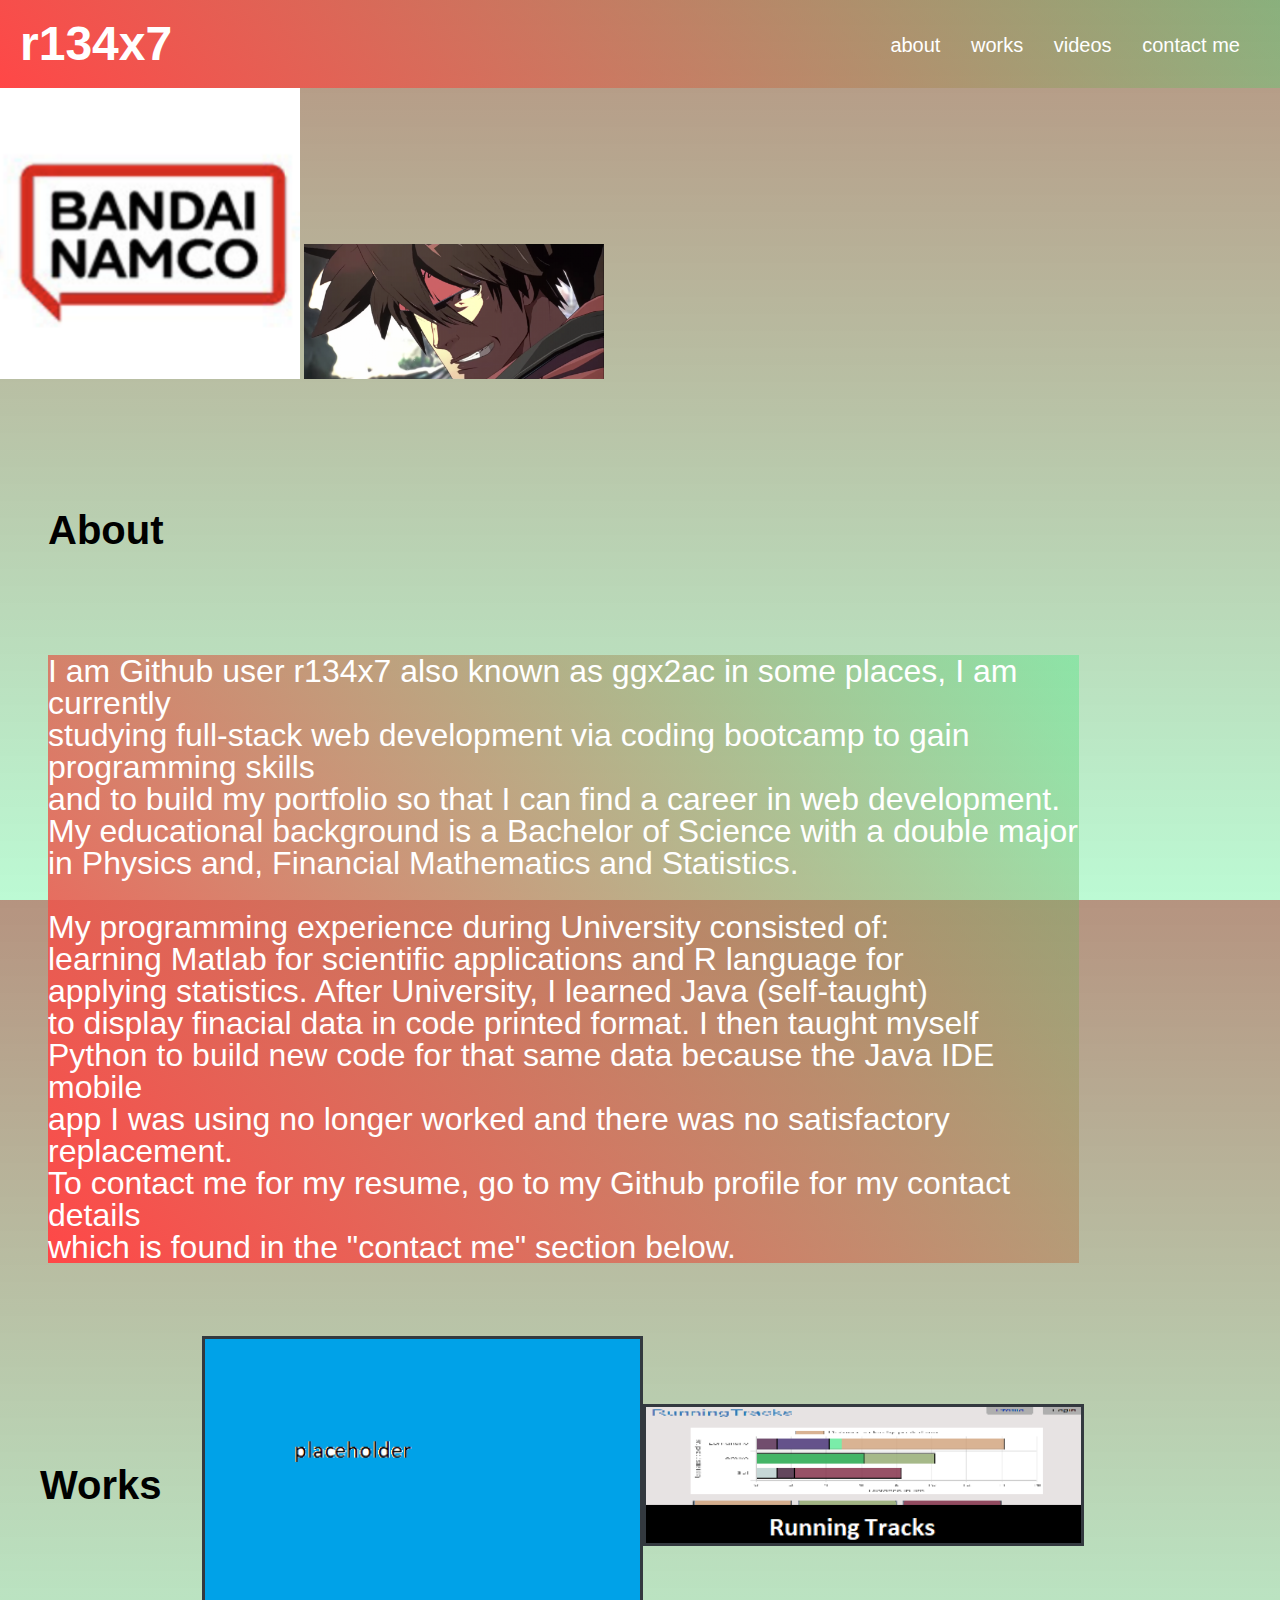
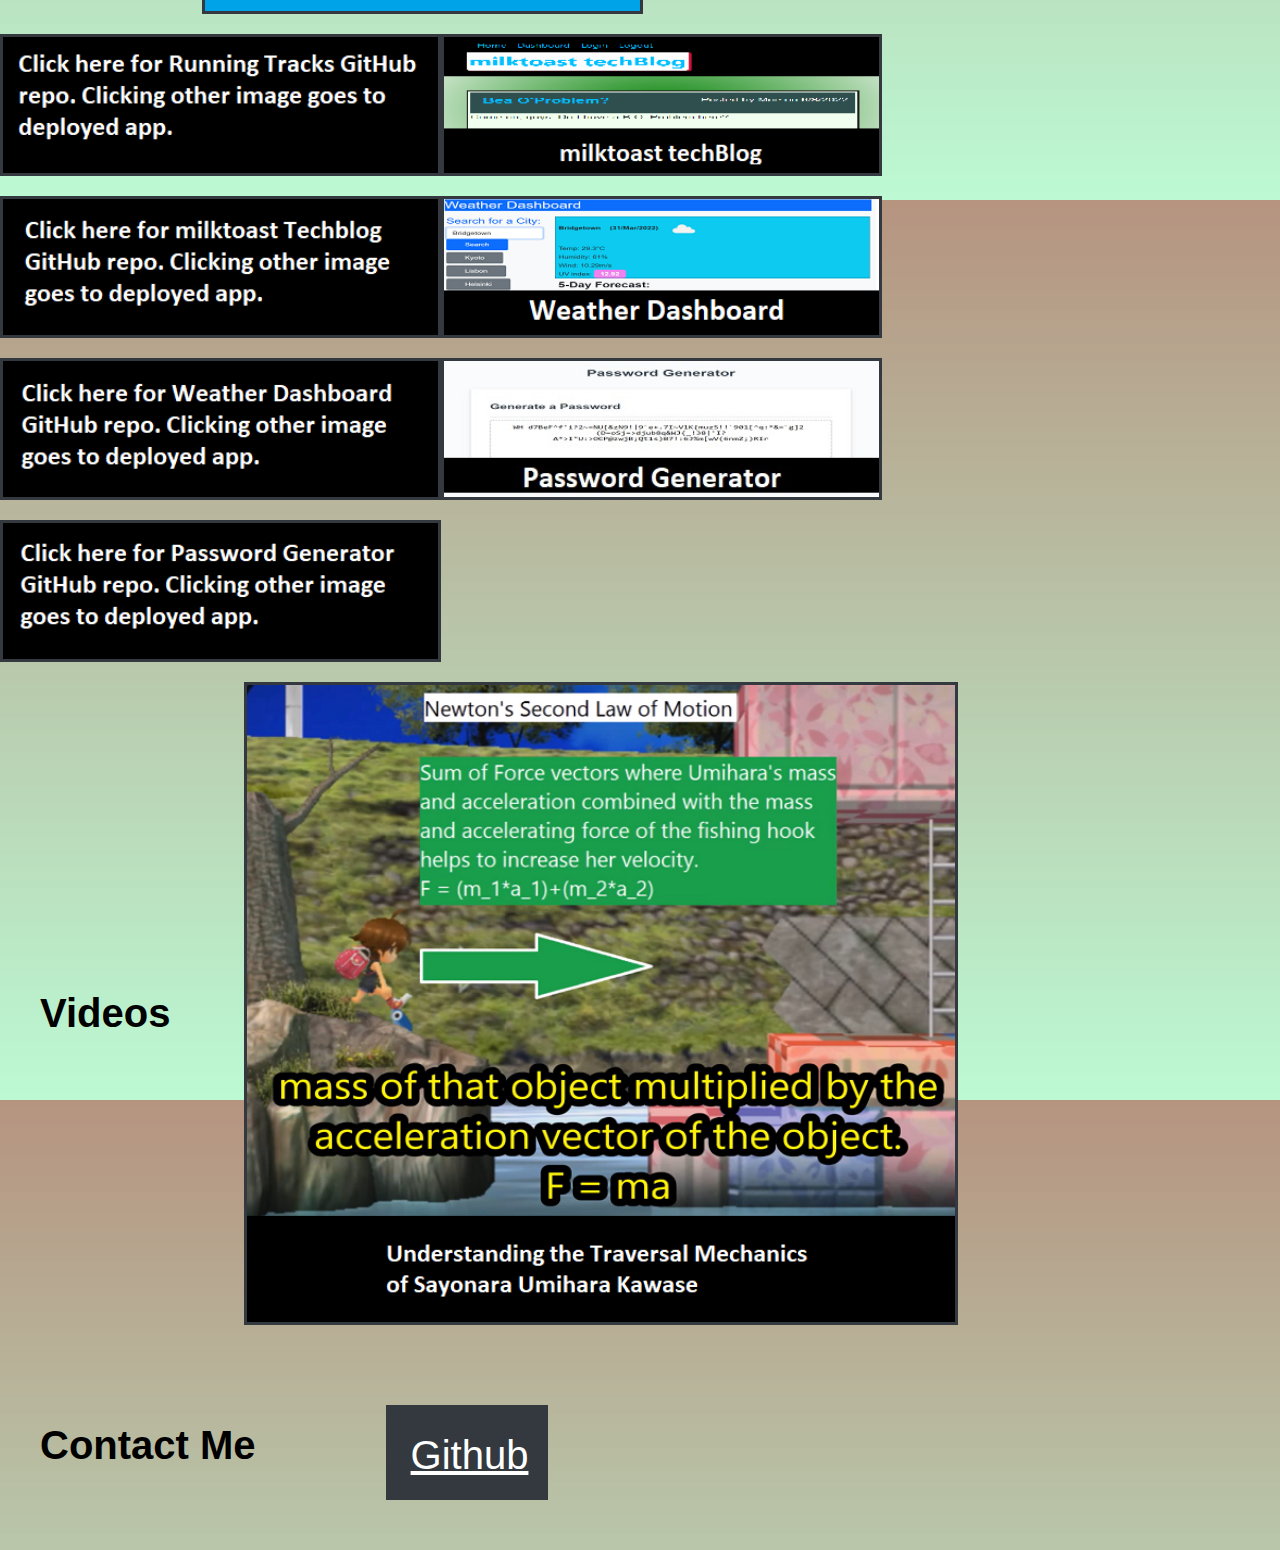
<file: index.html>
<!DOCTYPE html>
<html lang="en">

<head>
  <meta charset="UTF-8">
  <meta name="viewport" content="width=device-width, initial-scale=1.0">
  <title>r134x7 Portfolio</title>
  <!-- CSS reset settings taken from bootcamp CSS cheatsheet reset file -->
  <link rel="stylesheet" href="Main\assets\reset.css" />
  <link rel="stylesheet" href="Main\assets\style.css" />
</head>

<!-- Structure of html taken from https://github.com/r134x7/HW01-Code-Refactor -->
<body>
  <header>
        <h1>r134x7</h1>        
        <nav>
            <ul>
                <li>
                    <a href="#about1">about</a>
                </li>
                <li>
                    <a href="#works1">works</a>
                </li>
                <li>
                    <a href="#videos1">videos</a>
                </li>
                <li>
                    <a href="#contact1">contact me</a>
                </li>
            </ul>
        </nav>
  </header>

  <main class="content">
    
                <img id="c2" 
                 src="Main\assets\c2.png"  
                 alt="Bandai Namco - They publish Dark Souls" />
                 <img id="c1" 
                    src="Main\assets\c1.png"  
                    alt="ggx2ac avatar" />
        <section 
                id="about1"
                class="about">
            <h2>About</h2>
            <p id="about2">
                I am Github user r134x7 also known as ggx2ac in some places, I am currently<br> 
                studying full-stack web development via coding bootcamp to gain programming skills<br>
                and to build my portfolio so that I can find a career in web development.<br>
                My educational background is a Bachelor of Science with a double major<br>
                in Physics and, Financial Mathematics and Statistics. <br> 
                <br>
                My programming experience during University consisted of:<br>
                learning Matlab for scientific applications and R language for<br>
                applying statistics. After University, I learned Java (self-taught)<br>
                to display finacial data in code printed format. I then taught myself<br>
                Python to build new code for that same data because the Java IDE mobile<br>
                app I was using no longer worked and there was no satisfactory replacement.<br>
                To contact me for my resume, go to my Github profile for my contact details<br>
                which is found in the "contact me" section below.<br>
            </p>
        </section>
        <section 
                 id="works1" 
                 class="works">
            <h3>Works</h3>
            <a href="https://github.com/r134x7/nintendo-earnings-data-and-other-video-game-companies">
                <img id="worksimg1" 
                 src="Main\assets\a1.png"  
                 alt="Nintendo earnings data and other video game companies" />
            </a>
            <a href="https://quiet-reaches-87273.herokuapp.com/">
                <img id="worksimg2"
                 src="Main\assets\dapp2.png"  
                 alt="Running Tracks deployed app" />
            </a>
            <a href="https://github.com/r134x7/RunningTracks">
                <img id="worksimg2"
                 src="Main\assets\repo2.png"  
                 alt="Running Tracks repo" />
            </a>
            <a href="https://immense-brushlands-18787.herokuapp.com/">
                <img id="worksimg2"
                 src="Main\assets\dapp1.png"  
                 alt="milktoast techBlog deployed app" />
            </a>
            <a href="https://github.com/r134x7/milktoast-techBlog">
                <img id="worksimg2"
                 src="Main\assets\repo3.png"  
                 alt="milktoast techBlog repo" />
            </a>
            <a href="https://r134x7.github.io/HW06-ServerSideAPIs-Weather-Dashboard/">
                <img id="worksimg4" 
                src="Main\assets\rd4b.png"  
                alt="Weather Dashboard deployed app" />
            </a>
            <a href="https://github.com/r134x7/HW06-ServerSideAPIs-Weather-Dashboard">
                <img id="worksimg4" 
                src="Main\assets\rd4c.png"  
                alt="Weather Dashboard repo" />
            </a>
            <a href="https://r134x7.github.io/HW03-JavaScript-Password-Generator/">
                <img id="worksimg3" 
                src="Main\assets\rd1b.jpg"  
                alt="Password Generator deployed app" />
            </a>
            <a href="https://github.com/r134x7/HW03-JavaScript-Password-Generator">
                <img id="worksimg3" 
                 src="Main\assets\repo1.png"  
                 alt="Password Generator repo" />
            </a>
        </section>
        <section 
                 id="videos1" 
                 class="videos">
            <h4>Videos</h4>
            <a href="https://www.youtube.com/watch?v=BelfE5AxQwA&list=PLlia8-4etXyj1IYCN7OISVf63YJuZQi3w">
                <img id="videoimg1" 
                 src="Main\assets\b1.png"  
                 alt="Link to youtube video" />
            </a>
        </section>
        <section 
                 id="contact1" 
                 class="contact">
            <h5>Contact Me</h5>
            <nav>
                <ul>
                    <li>
                        <a href="https://github.com/r134x7">Github</a>
                    </li>
                </ul>
            </nav>
        </section>
  </main>

  <footer>
    
  </footer>

</body>

</html>
</file>
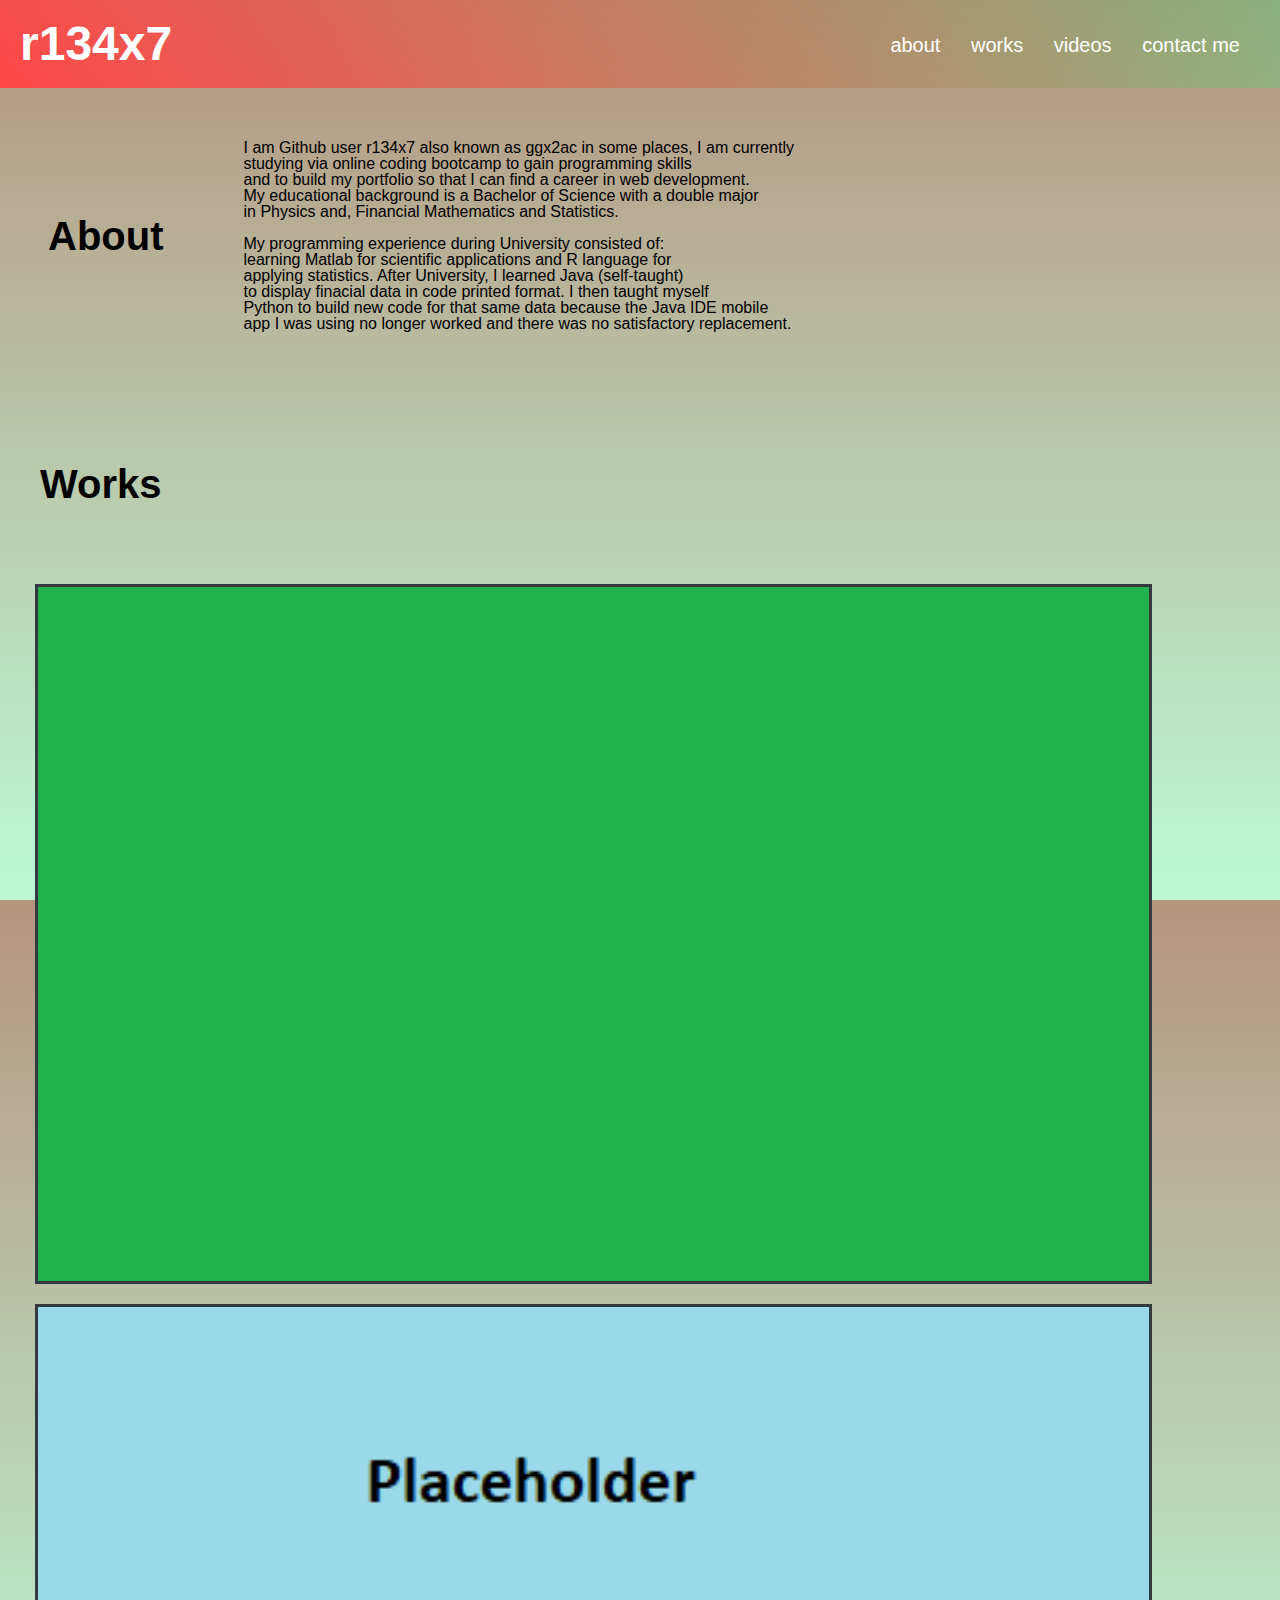
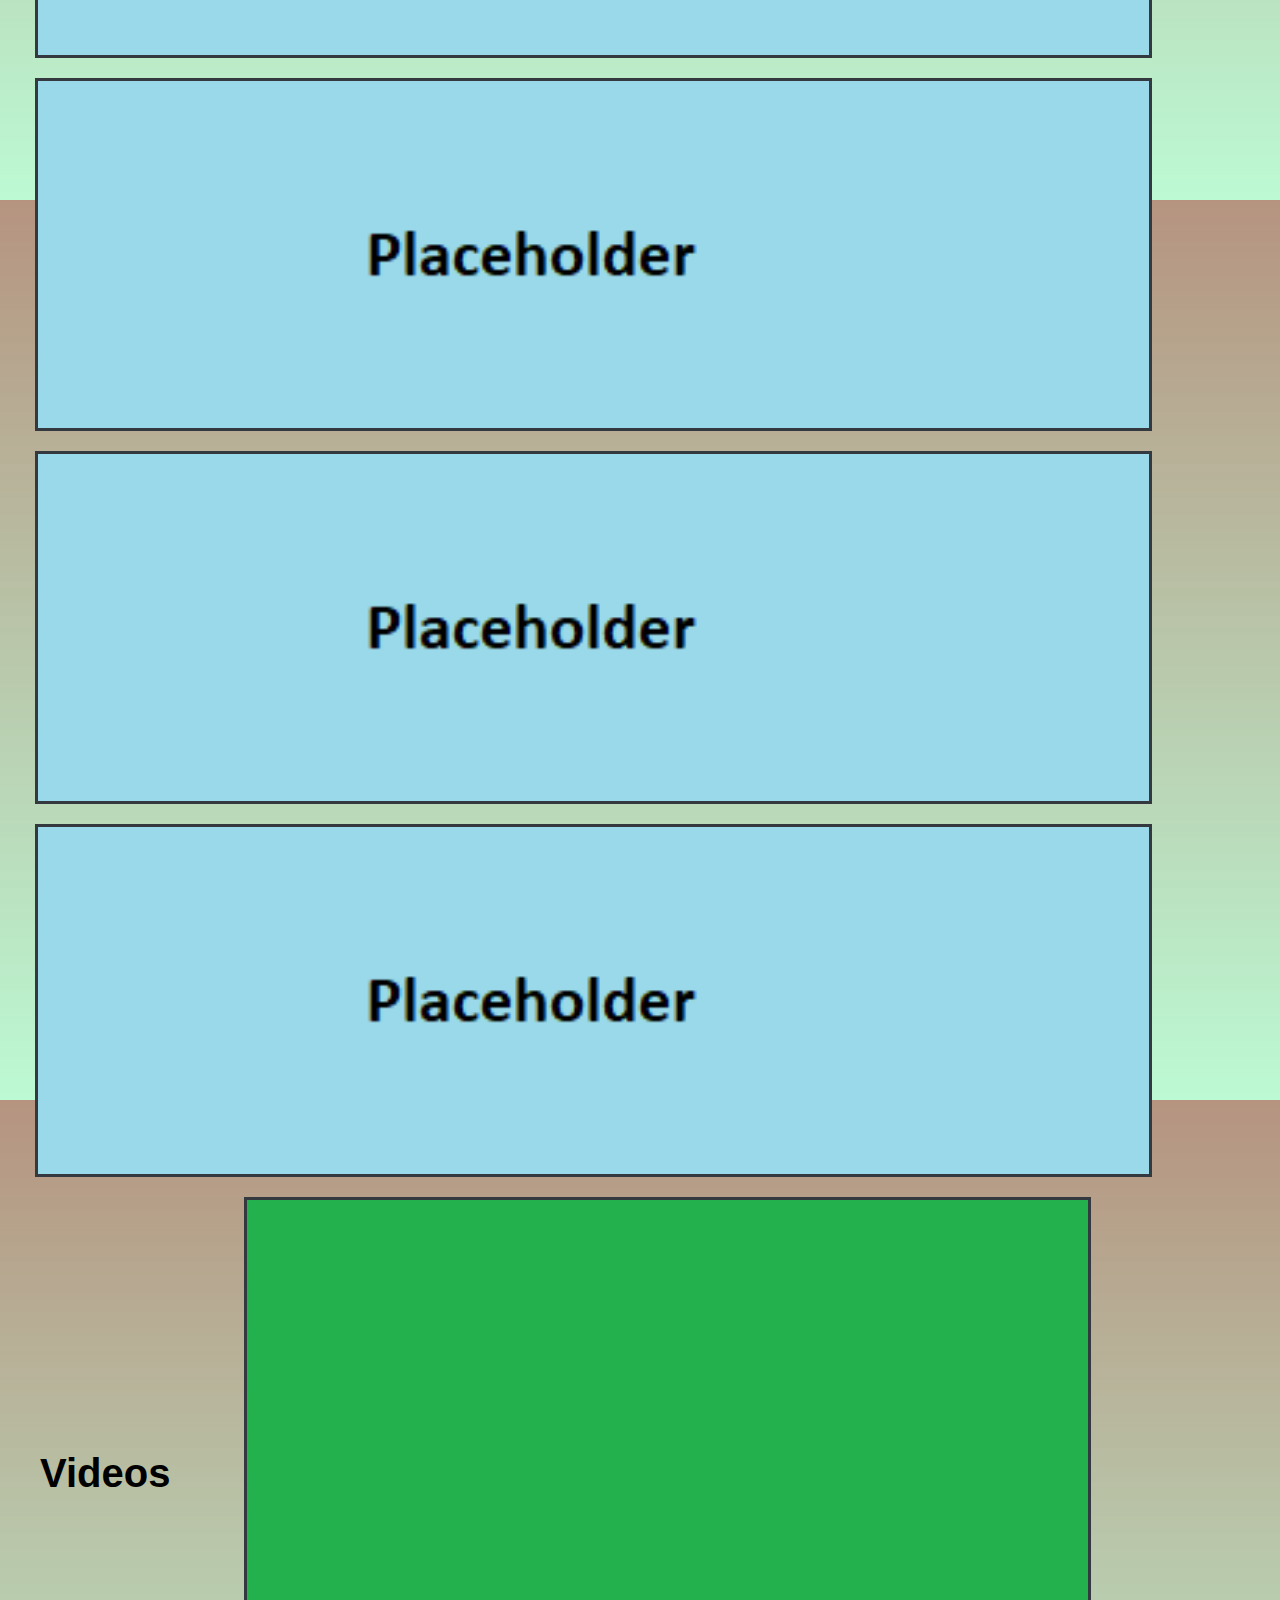
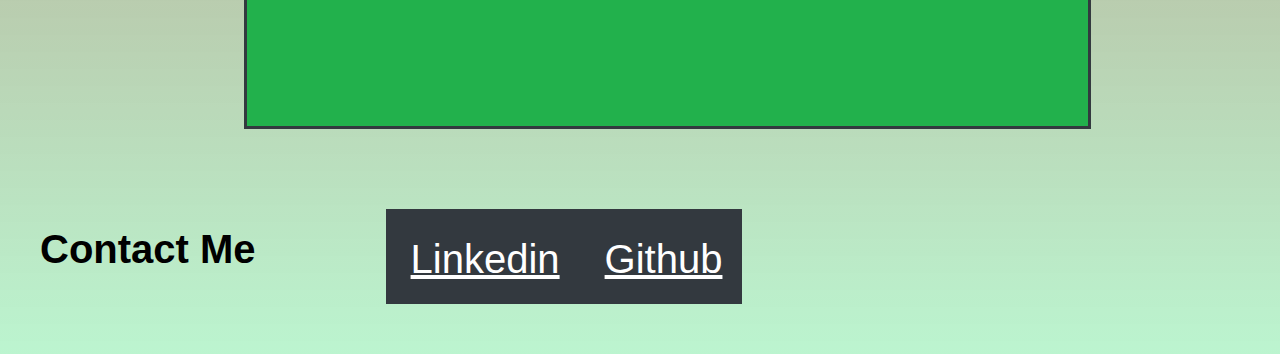
<file: Main/index.html>
<!DOCTYPE html>
<html lang="en">

<head>
  <meta charset="UTF-8">
  <meta name="viewport" content="width=device-width, initial-scale=1.0">
  <title>r134x7 Portfolio</title>
  <link rel="stylesheet" href="assets/reset.css" />
  <link rel="stylesheet" href="assets/style.css" />
</head>

<body>


  <header>
        <h1>r134x7</h1>
        <nav>
            <ul>
                <li>
                    <a href="#about1">about</a>
                </li>
                <li>
                    <a href="#works1">works</a>
                </li>
                <li>
                    <a href="#videos1">videos</a>
                </li>
                <li>
                    <a href="#contact1">contact me</a>
                </li>
            </ul>
        </nav>
  </header>

  <main class="content">
      <div class="pulse" ></div>
        <section 
                id="about1"
                class="about">
            <h2>About</h2>
            <p>
                I am Github user r134x7 also known as ggx2ac in some places, I am currently<br> 
                studying via online coding bootcamp to gain programming skills<br>
                and to build my portfolio so that I can find a career in web development.<br>
                My educational background is a Bachelor of Science with a double major<br>
                in Physics and, Financial Mathematics and Statistics. <br> 
                <br>
                My programming experience during University consisted of:<br>
                learning Matlab for scientific applications and R language for<br>
                applying statistics. After University, I learned Java (self-taught)<br>
                to display finacial data in code printed format. I then taught myself<br>
                Python to build new code for that same data because the Java IDE mobile<br>
                app I was using no longer worked and there was no satisfactory replacement.<br>
            </p>
        </section>
        <section 
                 id="works1" 
                 class="works">
            <h3>Works</h3>
                <img id="worksimg1" 
                 src="./assets/a3.png"  
                 alt="Placeholder" />
                <img id="worksimg2"
                 src="./assets/a2.png"  
                 alt="Placeholder" />
                <img id="worksimg3" 
                 src="./assets/a2.png"  
                 alt="Placeholder" />
                 <img id="worksimg4" 
                 src="./assets/a2.png"  
                 alt="Placeholder" />
                 <img id="worksimg5" 
                 src="./assets/a2.png"  
                 alt="Placeholder" />
        </section>
        <section 
                 id="videos1" 
                 class="videos">
            <h4>Videos</h4>
            <a href="https://www.youtube.com/watch?v=BelfE5AxQwA&list=PLlia8-4etXyj1IYCN7OISVf63YJuZQi3w">
                <img id="videoimg1" 
                 src="./assets/a3.png"  
                 alt="Link to youtube video" />
            </a>
        </section>
        <section 
                 id="contact1" 
                 class="contact">
            <h5>Contact Me</h5>
            <nav>
                <ul>
                    <li>
                        <a href="#">Linkedin</a>
                    </li>
                    <li>
                        <a href="https://github.com/r134x7">Github</a>
                    </li>
                </ul>
            </nav>
        </section>
  </main>

  <footer>
    
  </footer>

</body>

</html>
</file>
<file: Main/assets/style.css>
:root {
  --c1: #33393f;
  --bc1: #2aef7650;
  --bc2: #72310b85;
  --bc3: #ff4747;
}
/* linear gradient settings taken from bootcamp CSS snippet cheatsheet */
body {
  background-image: linear-gradient(
    var(--bc2),
    var(--bc1)
  );
}

/* .pulse {
    background-color: rebeccapurple;
    border-radius: 10px;
    width: 100px;
    height: 100px;
    animation-iteration-count: 100;
    animation-name: fadeInOut;
    animation-duration: 0.7s;
} */

  /* @keyframes rotate {
    0% {
      transform: rotate(0);
    }
    100% {
      transform: rotate(360deg);
    } */

/*
  animation: infinite;
  animation-name: fadeInOut, moveLeft300px, bounce;
  animation-duration: 3s;
  animation-iteration-count: 1;
} */

/* Font-Family settings taken from https://github.com/r134x7/HW01-Code-Refactor */
header {
  padding: 20px;
  font-family: 'Trebuchet MS', 'Lucida Sans Unicode', 'Lucida Grande', 'Lucida Sans', Arial, sans-serif;
  /* background-color: var(--bc3); */

  color: #ffffff;
  background-image: linear-gradient(
    45deg,
    var(--bc3),
    var(--bc1)
  );

  display: flex;
  flex-wrap: wrap;
  justify-content: space-between;
}

/* Settings taken from https://github.com/r134x7/HW01-Code-Refactor */
header h1 {
  display: inline-block;
  font-size: 48px;
}

/* Settings taken from https://github.com/r134x7/HW01-Code-Refactor */
header nav {
  padding-top: 15px;
  margin-right: 20px;
  float: right;
}

/* Settings taken from https://github.com/r134x7/HW01-Code-Refactor */
header ul, header a {
  font-family: 'Gill Sans', 'Gill Sans MT', Calibri, 'Trebuchet MS', sans-serif;
  font-size: 20px;
  list-style-type: none;
  color: #ffffff;
  text-decoration: none;
}

/* Settings taken from https://github.com/r134x7/HW01-Code-Refactor */
header li {
  display: inline-block;
  margin-left: 25px;
}

#c1 {
  box-sizing: content-box;
  width: 300px;
  display: inline-flex;
  flex-wrap: wrap;
  justify-content: flex-start;
  align-items: center;
}

#c2 {
  box-sizing: content-box;
  width: 300px;
  display: inline-flex;
  flex-wrap: wrap;
  justify-content: flex-start;
  align-items: center;
}

h2 {
  font-size: 40px;
  padding: 2em 2em 2em 0em;
  float: left;
  position: relative;
  /* left: 10px;
  top: 10px; */
}

h3 {
  font-size: 40px;
  padding: 2em 1em 2em 1em;
  float: left;
  position: relative;
  /* left: 10px;
  top: 10px; */
}

h4 {
  font-size: 40px;
  padding: 2em 2em 2em 1em;
  float: left;
  position: relative;
  /* left: 10px;
  top: 10px; */
}

h5 {
  font-size: 40px;
  padding: 2em 2em 2em 1em;
  float: left;
  position: relative;
  /* left: 10px;
  top: 10px; */
}

#about1 {
  text-align: left;
  padding: 3em;
  display: inline-flex;
  flex-wrap: wrap;
  align-items: center;
}

#about2 {
  margin: 25px 25px 25px 0px;
  font-family: 'Gill Sans', 'Gill Sans MT', Calibri, 'Trebuchet MS', sans-serif;
  font-size: 32px;
  list-style-type: none;
  color: #ffffff;
  display: inline-flex;
  flex-wrap: wrap;
  align-items: center;
  background-image: linear-gradient(
    45deg,
    var(--bc3),
    var(--bc1)
  );
}

/* Settings taken from https://github.com/r134x7/HW01-Code-Refactor */
p {
  font-size: 16px;
}

.works {
  display: inline-flex;
  flex-wrap: wrap;
  justify-content: flex-start;
  align-items: center;
}

#worksimg1 {
  box-sizing: border-box;
  width: 100%;
  float: right;
  position: relative;
  border: solid #33393f;
  margin: 0px 0px 20px 35px;
}
/* box shadow settings taken from bootcamp CSS snippet cheatsheet */
#worksimg1:hover {
  image-rendering: pixelated;
  box-shadow: inset 8px 8px 8px rgb(77, 43, 43), 0 0 15px rgb(255, 0, 0);
}

#worksimg2 {
  box-sizing: border-box;
  width: 100%;
  float: right;
  position: relative;
  margin: 0px 0px 20px 35px;
  border: solid #33393f;
}

#worksimg2:hover {
  image-rendering: pixelated;
  box-shadow: inset 8px 8px 8px rgb(77, 43, 43), 0 0 15px rgb(255, 0, 0);
}

#worksimg3 {
  box-sizing: border-box;
  width: 100%;
  float: right;
  position: relative;
  margin: 0px 0px 20px 35px;
  border: solid #33393f;
}

#worksimg3:hover {
  image-rendering: pixelated;
  box-shadow: inset 8px 8px 8px rgb(77, 43, 43), 0 0 15px rgb(255, 0, 0);
}

#worksimg4 {
  box-sizing: border-box;
  width: 100%;
  float: right;
  position: relative;
  margin: 0px 0px 20px 35px;
  border: solid #33393f;
}

#worksimg4:hover {
  image-rendering: pixelated;
  box-shadow: inset 8px 8px 8px rgb(77, 43, 43), 0 0 15px rgb(255, 0, 0);
}

#worksimg5 {
  box-sizing: border-box;
  width: 100%;
  float: right;
  position: relative;
  margin: 0px 0px 20px 35px;
  border: solid #33393f;
}

#worksimg5:hover {
  image-rendering: pixelated;
  box-shadow: inset 8px 8px 8px rgb(77, 43, 43), 0 0 15px rgb(255, 0, 0);
}

.videos {
  display: inline-flex;
  flex-wrap: wrap;
  justify-content: flex-start;
  align-items: center;
}

#videoimg1 {
  box-sizing: content-box;
  width: 100%;
  float: right;
  position: relative;
  border: solid #33393f;
  margin: 0px 0px 20px 35px;
}

#videoimg1:hover {
  image-rendering: pixelated;
  box-shadow: inset 8px 8px 8px rgb(77, 43, 43), 0 0 15px rgb(255, 0, 0);
}

/* Settings taken from https://github.com/r134x7/HW01-Code-Refactor */
.contact nav, .contact ul, .contact a {
  padding-top: 30px;
  margin-right: 20px;
  margin-left: 25px;
  margin-bottom: 25px;
  font-family: 'Gill Sans', 'Gill Sans MT', Calibri, 'Trebuchet MS', sans-serif;
  font-size: 40px;
  list-style-type: none;
  color: #ffffff;
  text-decoration: underline;
  display: inline-flex;
  flex-wrap: wrap;
  align-items: center;
}

.contact li {
  background-color: #33393f;
}

@media screen and (max-width: 2560px) {
  main {
    width: 45%;
  }
}

@media screen and (max-width: 1900px) {
  main {
    width: 66%;
  }
}

@media screen and (max-width: 1460px) {
  main {
    width: 90%;
  }
}

@media screen and (max-width: 1099px) {
  main {
    width: 75%;
  }
}
</file>
